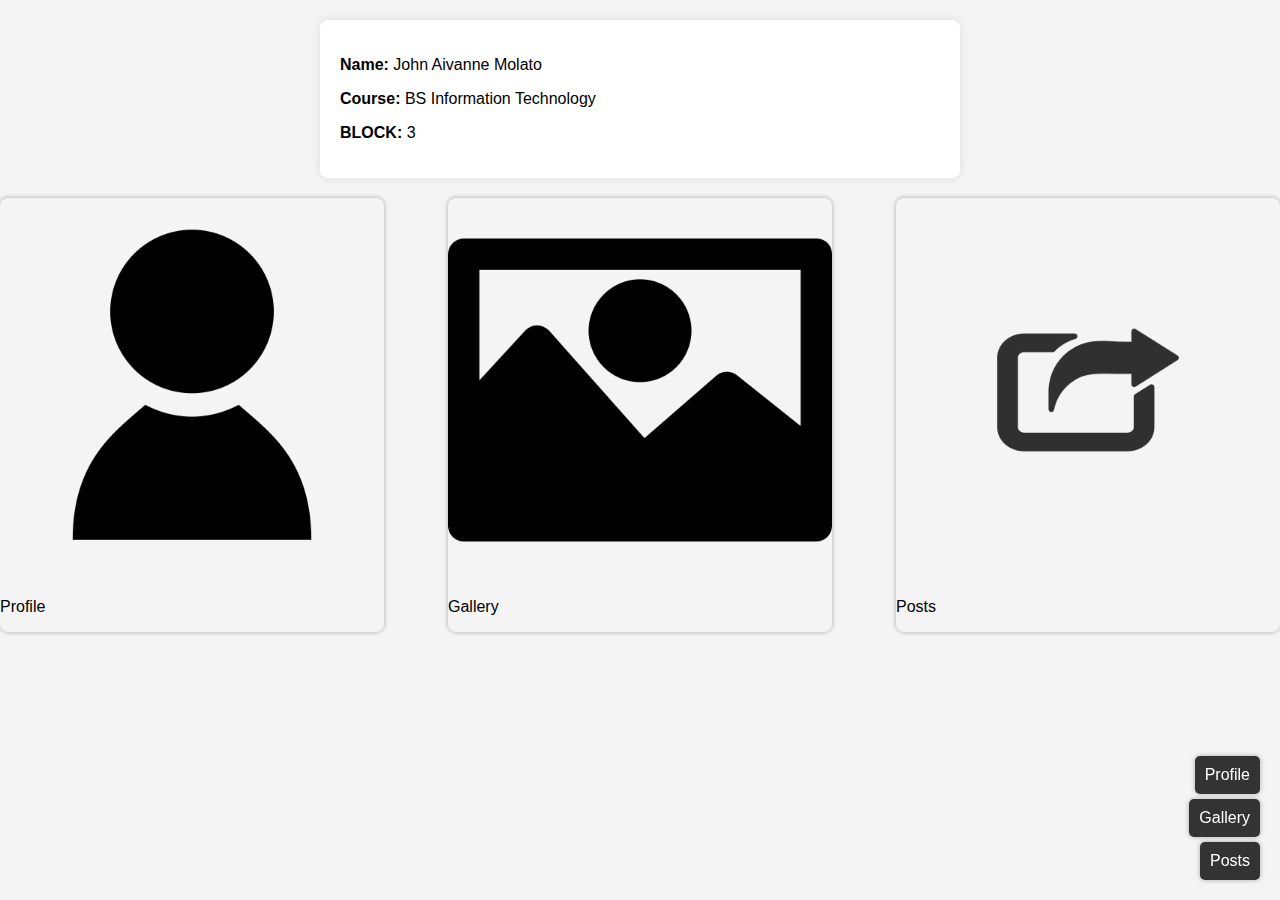
<file: index.html>
<!DOCTYPE html>
<html lang="en">
<head>
    <meta charset="UTF-8">
    <meta name="viewport" content="width=device-width, initial-scale=1.0">
    <title>User Profile</title>
    <style>
        body {
            font-family: 'Arial', sans-serif;
            margin: 0;
            padding: 0;
            background-color: #f4f4f4;
        }

        section {
            max-width: 600px;
            margin: 20px auto;
            padding: 20px;
            background-color: #fff;
            border-radius: 8px;
            box-shadow: 0 0 10px rgba(0, 0, 0, 0.1);
        }

        .profile-info {
            margin-bottom: 20px;
        }

        .pictures {
            display: flex;
            justify-content: space-between;
            margin-top: 20px;
        }

        .picture {
            flex: 0 0 30%;
            border-radius: 8px;
            overflow: hidden;
            box-shadow: 0 0 5px rgba(0, 0, 0, 0.3);
        }

        img {
            width: 100%;
            height: auto;
            display: block;
        }

        .profile-nav {
            position: fixed;
            bottom: 20px;
            right: 20px;
            display: flex;
            flex-direction: column;
            align-items: flex-end;
        }

        .profile-nav a {
            color: #fff;
            text-decoration: none;
            padding: 10px;
            margin-top: 5px;
            border-radius: 5px;
            background-color: #333;
            box-shadow: 0 0 5px rgba(0, 0, 0, 0.3);
            transition: background-color 0.3s;
           
        }

        .profile-nav a:hover {
            background-color: #555;
        }
    </style>
</head>
<body>


    <section class="profile-info">
        <p><strong>Name:</strong> John Aivanne Molato</p>
        <p><strong>Course:</strong> BS Information Technology</p>
        <p><strong>BLOCK:</strong> 3</p>
    </section>

    <div class="pictures">
        <div class="picture">
            <img src="./profile.jpg" alt="Profile Picture">
            <p>Profile</p>
        </div>
        <div class="picture">
            <img src="./gallerylogo1.jpg" alt="Gallery Picture">
            <p>Gallery</p>
        </div>
        <div class="picture">
            <img src="./post.jpg.png" alt="Posts Picture">
            <p>Posts</p>
        </div>
    </div>

    <div class="profile-nav">
        <a href="profile.html">Profile</a>
        <a href="gallery.html">Gallery</a>
        <a href="posts.html">Posts</a>
    </div>

</body>
</html>
</file>
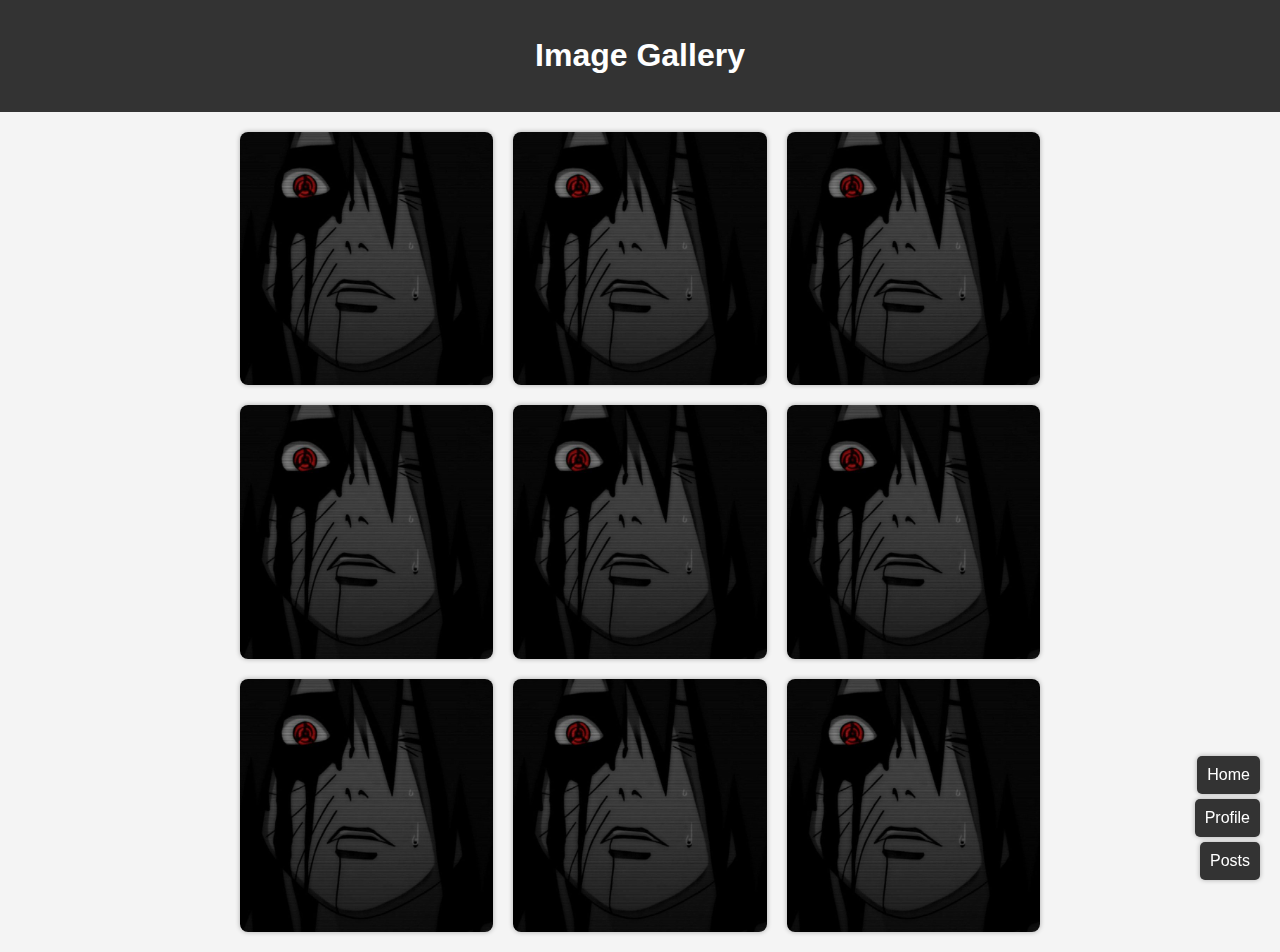
<file: gallery.html>
<!DOCTYPE html>
<html lang="en">
<head>
    <meta charset="UTF-8">
    <meta name="viewport" content="width=device-width, initial-scale=1.0">
    <title>My Gallery</title>
    <style>
        body {
            font-family: 'Arial', sans-serif;
            margin: 0;
            padding: 0;
            background-color: #f4f4f4;
        }

        header {
            background-color: #333;
            color: #fff;
            text-align: center;
            padding: 1em 0;
        }

        .gallery {
            display: grid;
            grid-template-columns: repeat(3, 1fr);
            gap: 20px;
            max-width: 800px;
            margin: 20px auto;
        }

        .gallery img {
            width: 100%;
            height: auto;
            border-radius: 8px;
            box-shadow: 0 0 5px rgba(0, 0, 0, 0.3);
            transition: transform 0.3s ease-in-out;
        }

        .gallery img:hover {
            transform: scale(1.1);
        }

        .profile-nav {
            position: fixed;
            bottom: 20px;
            right: 20px;
            display: flex;
            flex-direction: column;
            align-items: flex-end;
        }

        .profile-nav a {
            color: #fff;
            text-decoration: none;
            padding: 10px;
            margin-top: 5px;
            border-radius: 5px;
            background-color: #333;
            box-shadow: 0 0 5px rgba(0, 0, 0, 0.3);
            transition: background-color 0.3s;
           
        }

        .profile-nav a:hover {
            background-color: #555;
        }

    </style>
</head>
<body>

    <header>
        <h1>Image Gallery</h1>
    </header>

    <div class="gallery">
        <img src="./OBITO.jpg" alt="Image 1">
        <img src="./OBITO.jpg" alt="Image 2">
        <img src="./OBITO.jpg" alt="Image 3">
        <img src="./OBITO.jpg" alt="Image 4">
        <img src="./OBITO.jpg" alt="Image 5">
        <img src="./OBITO.jpg" alt="Image 6">
        <img src="./OBITO.jpg" alt="Image 7">
        <img src="./OBITO.jpg" alt="Image 8">
        <img src="./OBITO.jpg" alt="Image 9">

    </div>

    <div class="profile-nav">
        <a href="index.html">Home</a>
        <a href="profile.html">Profile</a>
        <a href="posts.html">Posts</a>
    </div>

</body>
</html>
</file>
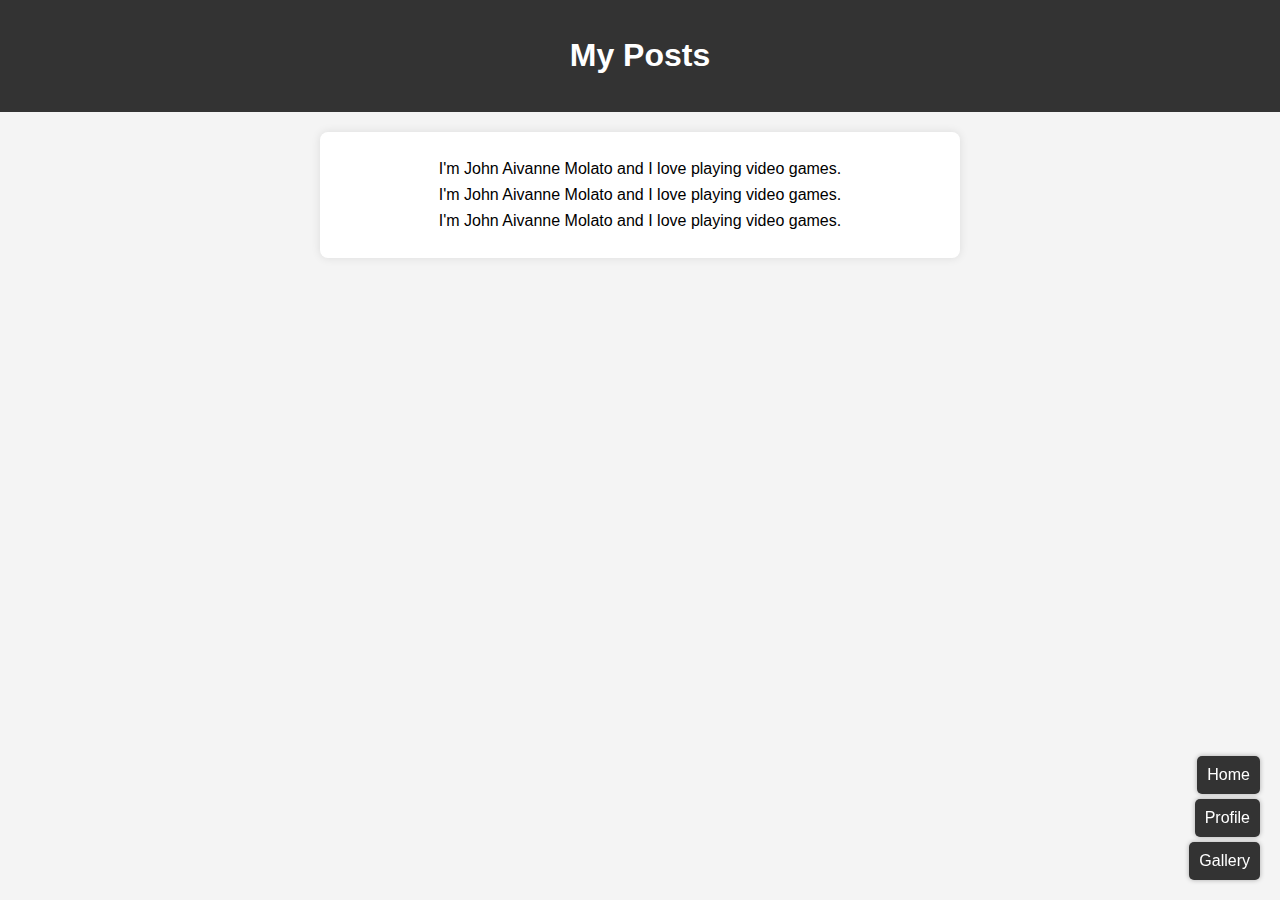
<file: posts.html>
<!DOCTYPE html>
<html lang="en">
<head>
    <meta charset="UTF-8">
    <meta name="viewport" content="width=device-width, initial-scale=1.0">
    <title>My Posts</title>
    <style>
        body {
            font-family: 'Arial', sans-serif;
            margin: 0;
            padding: 0;
            background-color: #f4f4f4;
        }

        header {
            background-color: #333;
            color: #fff;
            text-align: center;
            padding: 1em 0;
        }

        section {
            max-width: 600px;
            margin: 20px auto;
            padding: 20px;
            background-color: #fff;
            border-radius: 8px;
            box-shadow: 0 0 10px rgba(0, 0, 0, 0.1);
            text-align: center;
        }

        .details {
            font-size: 16px;
        }

        .details p {
            margin: 8px 0;
        }
        .profile-nav {
            position: fixed;
            bottom: 20px;
            right: 20px;
            display: flex;
            flex-direction: column;
            align-items: flex-end;
        }

        .profile-nav a {
            color: #fff;
            text-decoration: none;
            padding: 10px;
            margin-top: 5px;
            border-radius: 5px;
            background-color: #333;
            box-shadow: 0 0 5px rgba(0, 0, 0, 0.3);
            transition: background-color 0.3s;
           
        }

        .profile-nav a:hover {
            background-color: #555;
        }
    </style>
</head>
<body>

    <header>
        <h1>My Posts</h1>
    </header>

    <section>
        <div class="details">
            <p>I'm John Aivanne Molato and I love playing video games.</p>
            <p>I'm John Aivanne Molato and I love playing video games.</p>
            <p>I'm John Aivanne Molato and I love playing video games.</p>




        <div class="profile-nav">
            <a href="index.html">Home</a>
            <a href="profile.html">Profile</a>
            <a href="gallery.html">Gallery</a>
        </div>

    </section>

</body>
</html>
</file>
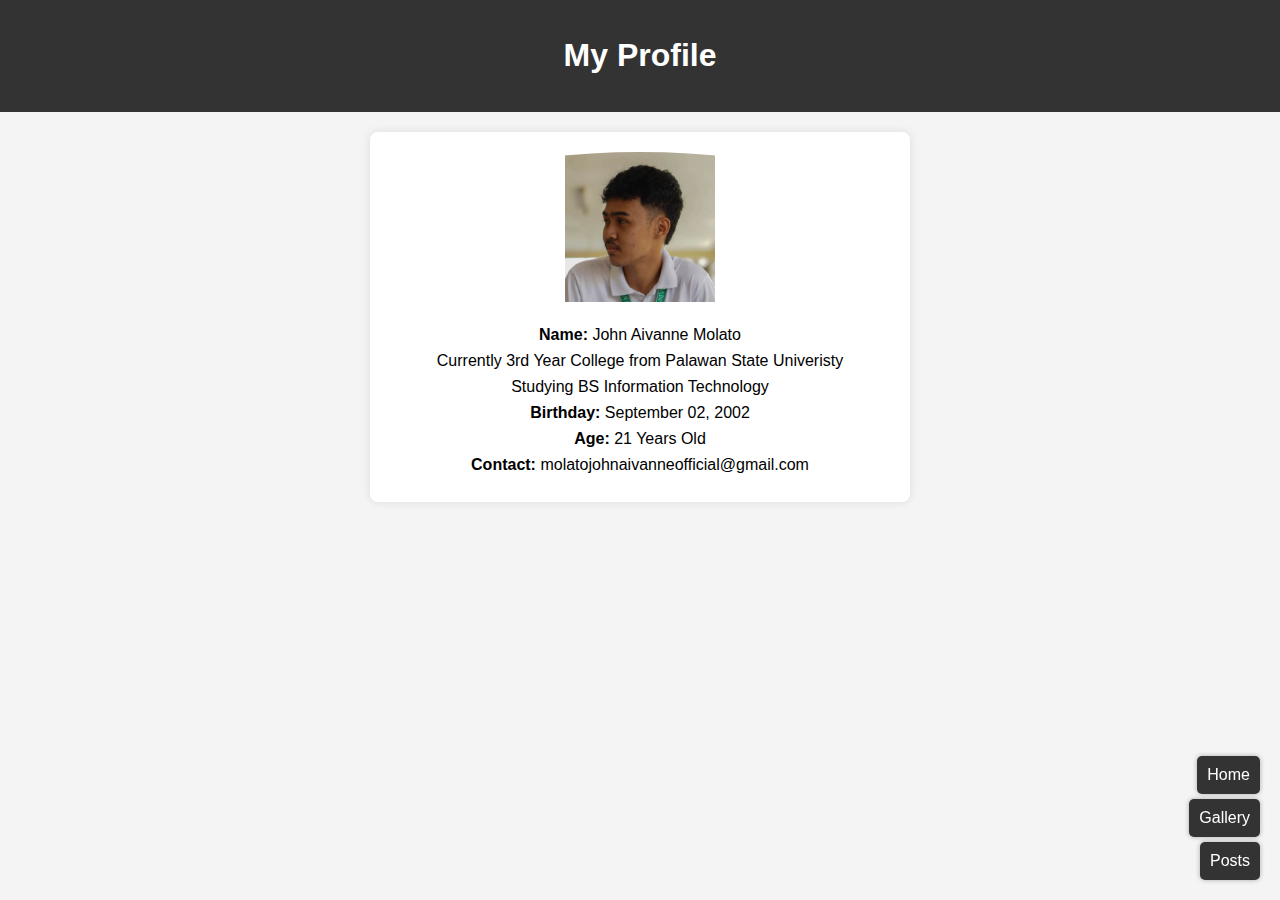
<file: profile.html>
<!DOCTYPE html>
<html lang="en">
<head>
    <meta charset="UTF-8">
    <meta name="viewport" content="width=device-width, initial-scale=1.0">
    <title>My Profile</title>
    <style>
        body {
            font-family: 'Arial', sans-serif;
            margin: 0;
            padding: 0;
            background-color: #f4f4f4;
        }

        header {
            background-color: #333;
            color: #fff;
            text-align: center;
            padding: 1em 0;
        }

        section {
            max-width: 500px;
            margin: 20px auto;
            padding: 20px;
            background-color: #fff;
            border-radius: 8px;
            box-shadow: 0 0 10px rgba(0, 0, 0, 0.1);
            text-align: center;
            
        }

        .profile-picture {
            border-radius: 50%;
            overflow: hidden;
            margin-bottom: 20px;
        }

        .profile-picture img {
            width: 150px;
            height: 150px;
            object-fit: cover;
        }

        .details {
            font-size: 16px;
        }

        .details p {
            margin: 8px 0;
        }
        .profile-nav {
            position: fixed;
            bottom: 20px;
            right: 20px;
            display: flex;
            flex-direction: column;
            align-items: flex-end;
        }

        .profile-nav a {
            color: #fff;
            text-decoration: none;
            padding: 10px;
            margin-top: 5px;
            border-radius: 5px;
            background-color: #333;
            box-shadow: 0 0 5px rgba(0, 0, 0, 0.3);
            transition: background-color 0.3s;
           
        }

        .profile-nav a:hover {
            background-color: #555;
        }
    </style>
</head>
<body>

    <header>
        <h1>My Profile</h1>
    </header>

    <section>
        <div class="profile-picture">
            <img src="./mypicture.jpg" alt="Profile Picture">
        </div>
        <div class="details">
            <p><strong>Name:</strong> John Aivanne Molato</p>
            <p>Currently 3rd Year College from Palawan State Univeristy</p>
            <p>Studying BS Information Technology</p>
            <p><strong>Birthday:</strong> September 02, 2002</p>
            <p><strong>Age:</strong> 21 Years Old</p>
            <p><strong>Contact:</strong> molatojohnaivanneofficial@gmail.com</p>
        </div>

        <div class="profile-nav">
            <a href="index.html">Home</a>
            <a href="gallery.html">Gallery</a>
            <a href="#">Posts</a>
        </div>

    </section>

</body>
</html>
</file>
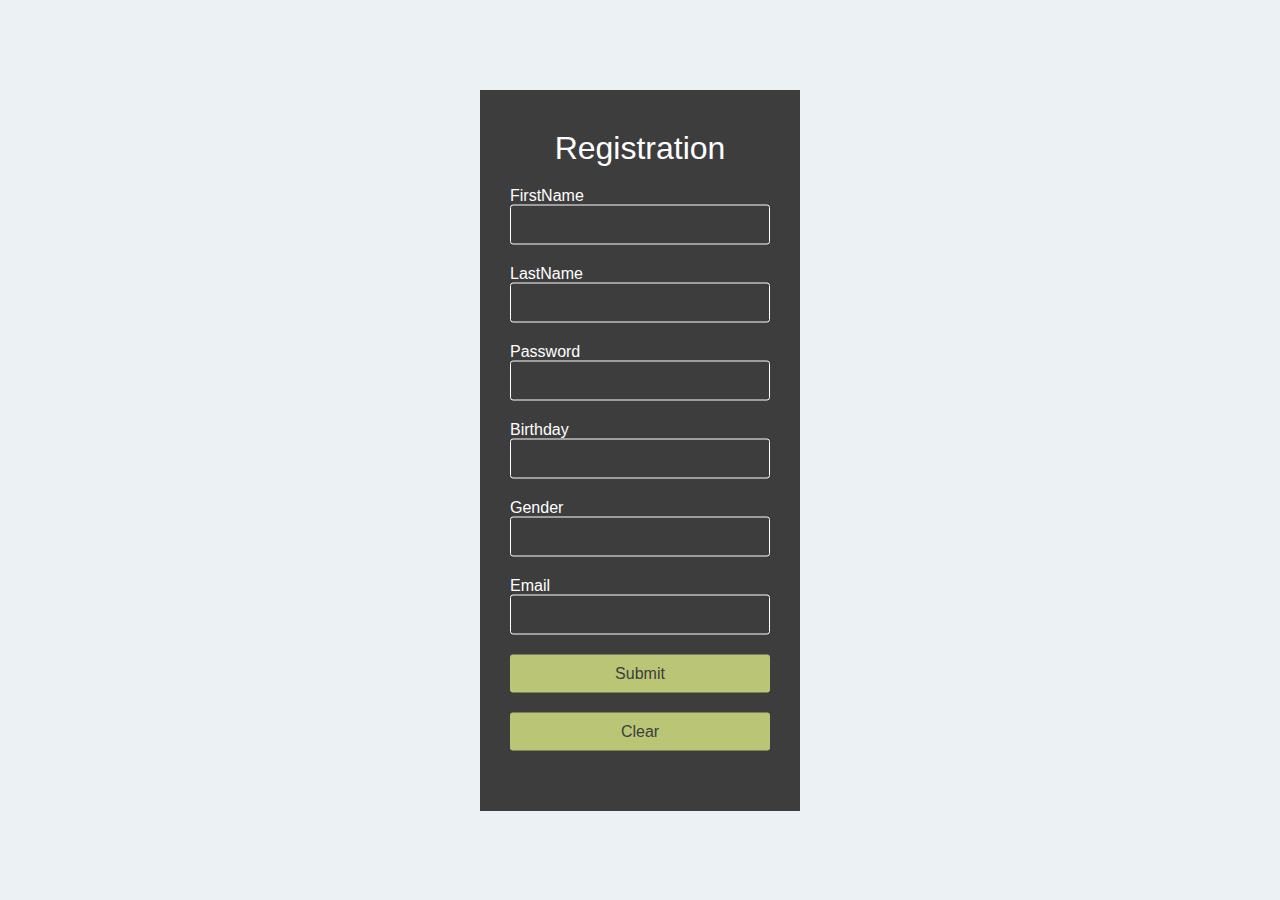
<file: registration.html>
<!DOCTYPE html>
<link rel="stylesheet" href="registration.css">

<html>

<head></head>
    <title>Registration</title>
    <body>
        <div class="form-wrap">

            <form>
                <h1>Registration</h1>
            <label>FirstName</label>
            <input type="text" name="fname" required>
            <label>LastName</label>
            <input type="text" name="lname" required>
            <label>Password</label>
            <input type="text" name="pword" required>
            <label>Birthday</label>
            <input type="text" name="bday" required>
            <label>Gender</label>
            <input type="text" name="gender" required>
            <label>Email</label>
            <input type="text" name="email" required>
            
            <input type="button" value="Submit">
            <input type="button" value="Clear">
            </form>

        </div>
    </body>

</html>
</file>
<file: registration.css>
* {
    margin: 0;
    padding: 0;
}

body {
    background: #ecf1f4;
    font-family: sans-serif;
}

.form-wrap {
    width: 320px;
    background: #3e3d3d;
    padding: 40px 30px;
    box-sizing: border-box;
    position: fixed;
    left: 50%;
    top: 50%;
    transform: translate(-50%, -50%);
    color: white;
}

h1 {
    text-align: center;
    color: #fff;
    font-weight: normal;
    margin-bottom: 20px;
}

input {
    width: 100%;
    background: none;
    border: 1px solid #fff;
    border-radius: 3px;
    padding: 10px 15px;
    box-sizing: border-box;
    margin-bottom: 20px;
    font-size: 16px;
}

input[type="button"] {
    background: #bac675;
    border: 0;
    cursor: pointer;
    color: #3d3d3d;
}

input[type="button"]:hover {
    background: #a4b15c;
    transition: .6s;
}

::placeholder{
    color: #fff;
}
</file>
